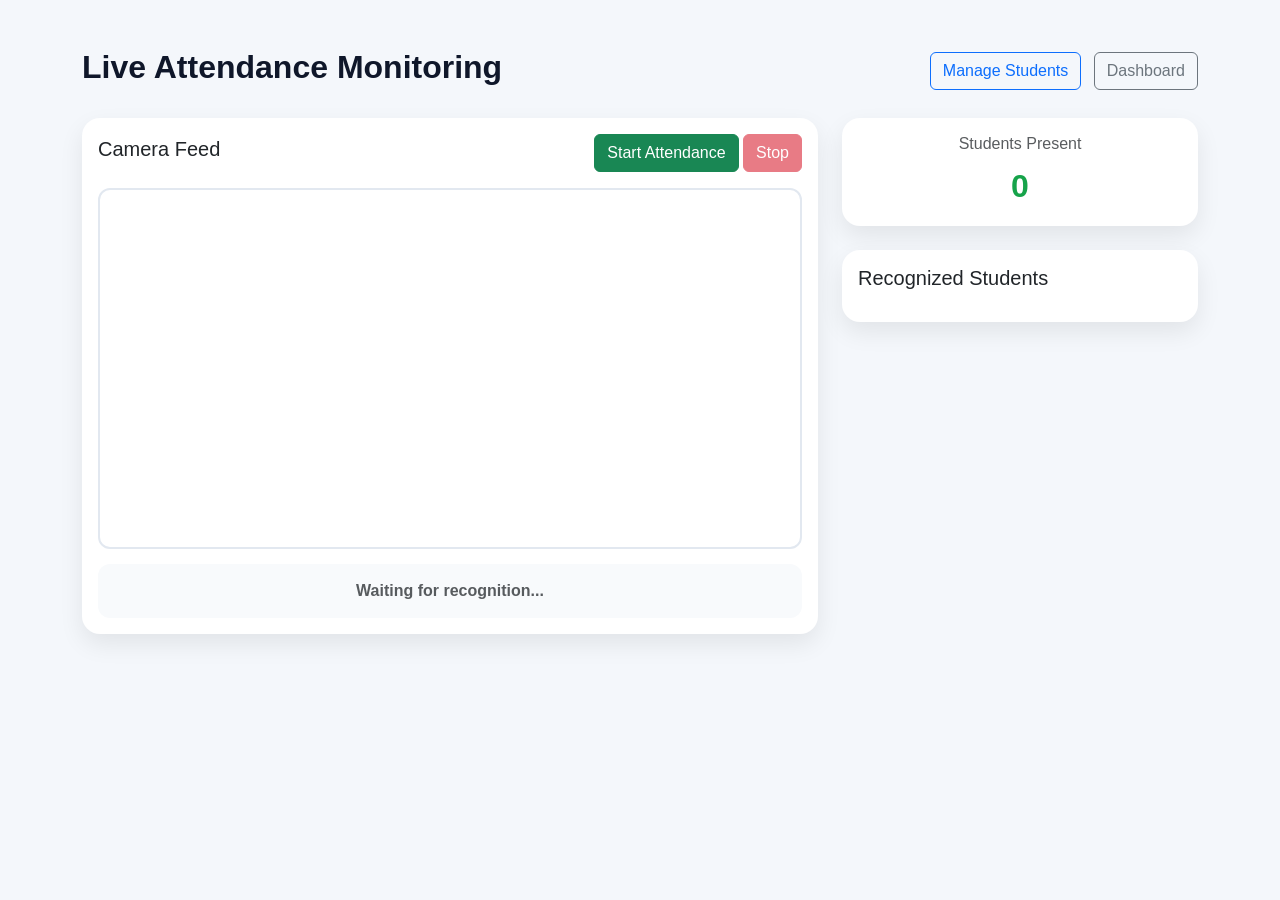
<file: templates/mark_attendance.html>
<!doctype html>
<html lang="en">
<head>
<meta charset="utf-8">
<meta name="viewport" content="width=device-width, initial-scale=1">

<title>Mark Attendance</title>

<link href="https://cdn.jsdelivr.net/npm/bootstrap@5.3.1/dist/css/bootstrap.min.css" rel="stylesheet">

<style>
body{
    background:#f4f7fb;
    font-family:'Segoe UI',sans-serif;
}

.page-title{
    font-weight:700;
    color:#0f172a;
}

.main-card{
    border:none;
    border-radius:18px;
    box-shadow:0 10px 25px rgba(0,0,0,0.08);
}

.video-card{
    border:none;
    border-radius:18px;
    box-shadow:0 10px 25px rgba(0,0,0,0.08);
}

.video-box{
    overflow:hidden;
    border-radius:12px;
    border:2px solid #e2e8f0;
}

#markVideo{
    width:100%;
    max-width:700px;
}

.status-box{
    background:#f8fafc;
    padding:15px;
    border-radius:12px;
    margin-top:15px;
}

.present-count{
    font-size:32px;
    font-weight:700;
    color:#16a34a;
}

.list-group-item{
    border-radius:10px !important;
    margin-bottom:8px;
}
</style>

</head>

<body>

<div class="container py-5">

<div class="d-flex justify-content-between align-items-center mb-4">

<h2 class="page-title">
Live Attendance Monitoring
</h2>

<div>
    <a href="/manage_students" class="btn btn-outline-primary me-2">
        Manage Students
    </a>
    <a href="/" class="btn btn-outline-secondary">
        Dashboard
    </a>
</div>

</div>

<div class="row g-4">

<div class="col-lg-8">

<div class="card video-card">
<div class="card-body">

<div class="d-flex justify-content-between align-items-center mb-3">

<h5>
Camera Feed
</h5>

<div>

<button id="startMarkBtn" class="btn btn-success">
    Start Attendance
</button>

<button id="stopMarkBtn" class="btn btn-danger" disabled>
    Stop
</button>

</div>

</div>

<div class="text-center">

<div class="video-box">
<video
id="markVideo"
autoplay
muted
playsinline>
</video>
</div>

<div class="status-box">

<div id="markStatus"
class="fw-semibold text-muted">
Waiting for recognition...
</div>

</div>

</div>

</div>
</div>

</div>

<div class="col-lg-4">

<div class="card main-card mb-4">
<div class="card-body text-center">

<h6 class="text-muted">
Students Present
</h6>

<div id="presentCount"
class="present-count">
0
</div>

</div>
</div>

<div class="card main-card">
<div class="card-body">

<h5 class="mb-3">
Recognized Students
</h5>

<ul id="recognizedList"
class="list-group">
</ul>

</div>
</div>

</div>

</div>

</div>

<script>
(function() {
  // 1. Setup elements securely inside an isolated scope
  const localRecognizedList = document.getElementById("recognizedList");
  const presentCount = document.getElementById("presentCount");
  const startMarkBtn = document.getElementById("startMarkBtn");
  const stopMarkBtn = document.getElementById("stopMarkBtn");
  const markVideo = document.getElementById("markVideo");
  const markStatus = document.getElementById("markStatus");

  let markStream = null;
  let isScanning = false;
  let localRecognizedIds = new Set();

  // 2. Setup the automatic student counting observer safely
  if (localRecognizedList && presentCount) {
    const observer = new MutationObserver(() => {
        presentCount.innerText = localRecognizedList.children.length;
    });
    observer.observe(localRecognizedList, { childList: true });
  }

  if (!startMarkBtn || !stopMarkBtn || !markVideo || !markStatus) {
    console.error("Smart Attendance Error: Missing critical layout elements.");
    return;
  }

  // 3. Camera execution controller
  startMarkBtn.addEventListener("click", async () => {
    startMarkBtn.disabled = true;
    stopMarkBtn.disabled = false;
    try {
      markStream = await navigator.mediaDevices.getUserMedia({ 
        video: { width: 640, height: 480 } 
      });
      markVideo.srcObject = markStream;
      
      await new Promise((resolve) => {
        markVideo.onloadedmetadata = () => resolve();
      });
      
      await markVideo.play();
      markStatus.innerText = "Scanning...";
      
      isScanning = true;
      captureAndRecognizeLoop();
    } catch (err) {
      alert("Camera initialization error: " + err.message);
      startMarkBtn.disabled = false;
      stopMarkBtn.disabled = true;
    }
  });

  stopMarkBtn.addEventListener("click", () => {
    isScanning = false; 
    if (markStream) {
      markStream.getTracks().forEach(t => t.stop());
    }
    startMarkBtn.disabled = false;
    stopMarkBtn.disabled = true;
    markStatus.innerText = "Stopped";
  });

  // 4. Face tracking frame loops
  async function captureAndRecognizeLoop() {
    if (!isScanning) return; 

    const canvas = document.createElement("canvas");
    canvas.width = markVideo.videoWidth || 640;
    canvas.height = markVideo.videoHeight || 480;
    const ctx = canvas.getContext("2d");
    
    ctx.drawImage(markVideo, 0, 0, canvas.width, canvas.height);
    const blob = await new Promise(r => canvas.toBlob(r, "image/jpeg", 0.85));
    
    const fd = new FormData();
    fd.append("image", blob, "snap.jpg");

    try {
      const res = await fetch("/recognize_face", { method: "POST", body: fd });
      const j = await res.json();

      if (j.recognized) {
        if (j.message === "Already marked present today") {
            markStatus.innerText = `${j.name} - Already checked in today.`;
        } else {
            markStatus.innerText = `Recognized: ${j.name} (${Math.round(j.confidence * 100)}%)`;
        }
        
        if (!localRecognizedIds.has(j.student_id)) {
          localRecognizedIds.add(j.student_id);
          
          const li = document.createElement("li");
          li.className = "list-group-item d-flex justify-content-between align-items-center";
          li.innerHTML = `<strong>${j.name}</strong> <span class="badge bg-success">${new Date().toLocaleTimeString()}</span>`;
          
          if (localRecognizedList) {
            localRecognizedList.prepend(li);
          }
        }
      } else {
        if (j.error) markStatus.innerText = `Scan message: ${j.error}`;
        else markStatus.innerText = `Face not recognized`;
      }
    } catch (err) {
      console.error("Inference Error:", err);
      markStatus.innerText = "Server communication error...";
    }

    if (isScanning) {
      setTimeout(captureAndRecognizeLoop, 1200);
    }
  }
})();
</script>

</body>
</html>
</file>
